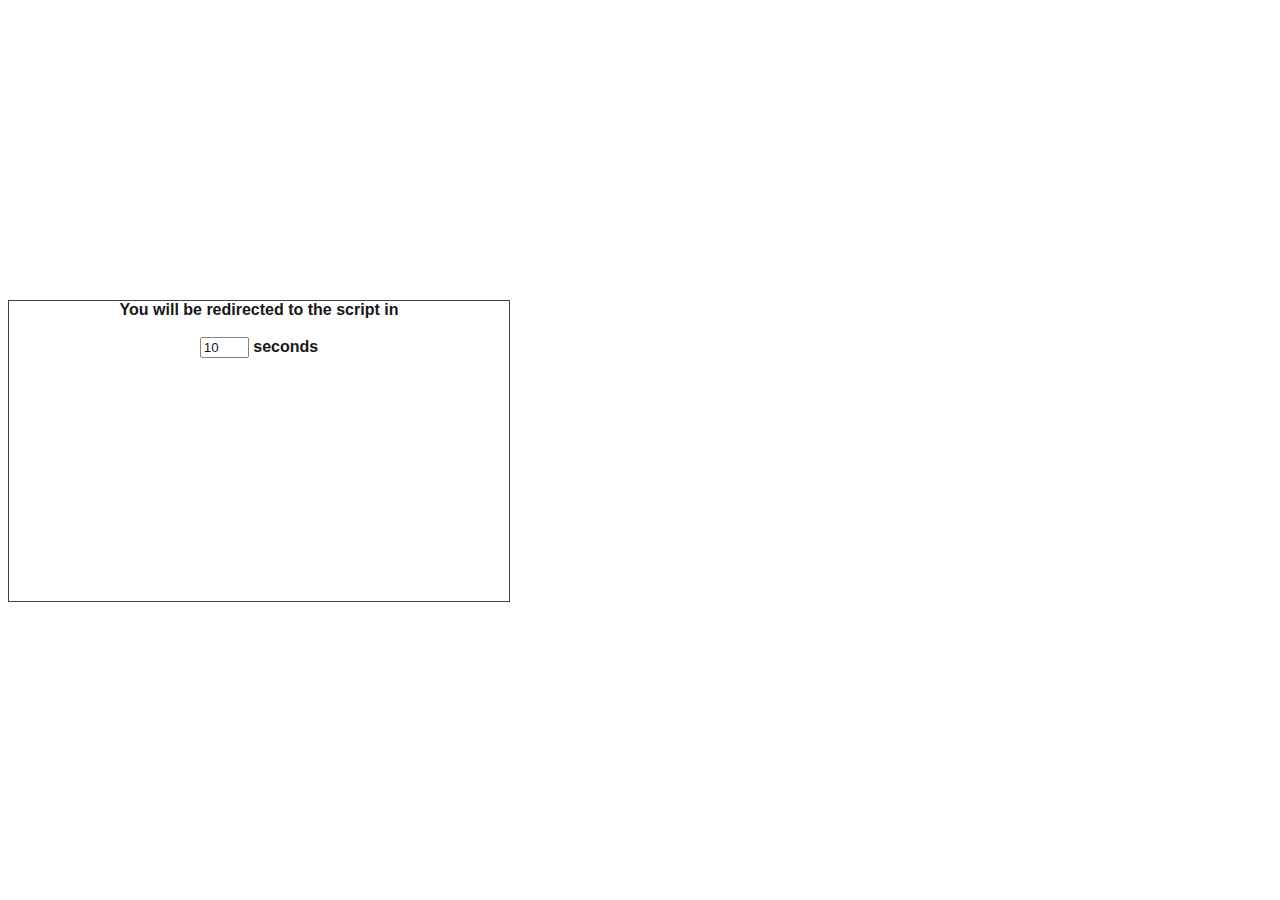
<file: app/templates/admin.html>
<!DOCTYPE html>
<!--Font thanks to Font Awesome - http://fortawesome.github.com/Font-Awesome-->
<html lang="en-US">

<head>
    <title>
        Bill Eger
    </title>

    <style>
    
    body {
    	background: #ffffff;
    	opacity: 0.9;
    }

    #content {
    	background: url("http://energychallenge.energy.gov/community-library/accounts/91/915686/background-data.jpeg") repeat scroll center 0;
    	height:300px;
    	width:500px;
    	display:block;
    	margin-top: 300px;
    	border: 1px solid #2E2E2E;
    }

    </style>
</head>

<body>

    <div id="content">


    <form name="redirect">
        <center>
            <font face="Arial">
                <b>You will be redirected to the script in<br><br>
                <input type="text" size="3" name="redirect2"> seconds</b>
            </font>
        </center>

    </form>

    </div>

    <script>
    <!--

    /*
Count down then redirect script
By JavaScript Kit (http://javascriptkit.com)
Over 400+ free scripts here!
*/

    //change below target URL to your own
    var targetURL = "/"
    //change the second to start counting down from
    var countdownfrom = 10


    var currentsecond = document.redirect.redirect2.value = countdownfrom + 1

        function countredirect() {
            if (currentsecond != 1) {
                currentsecond -= 1
                document.redirect.redirect2.value = currentsecond
            } else {
                window.location = targetURL
                return
            }
            setTimeout("countredirect()", 1000)
        }

    countredirect()
    //-->
    </script>
</body>

</html>
</file>
